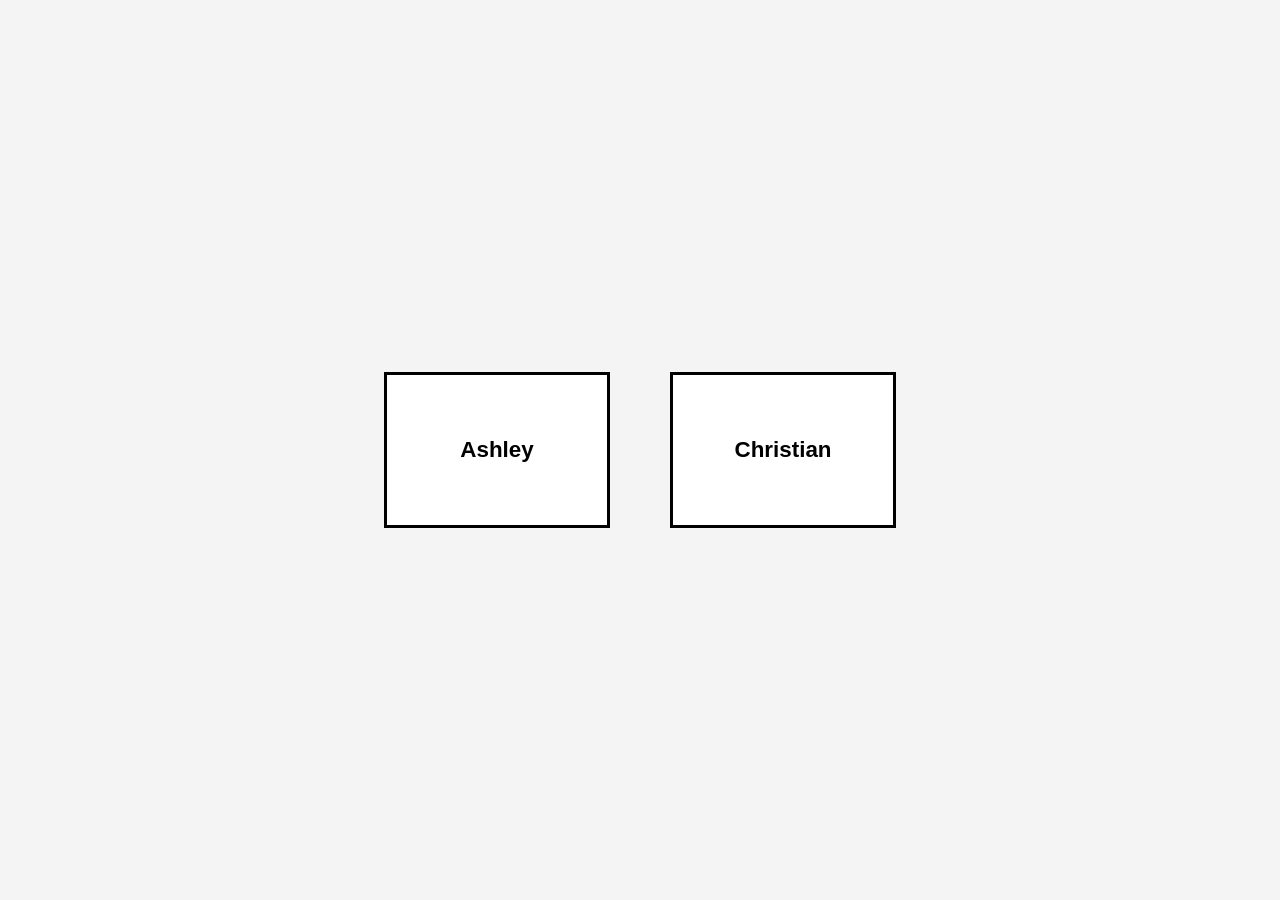
<file: index.html>
<!DOCTYPE html>
<html lang="en">
<head>
  <meta charset="UTF-8">
  <title>Glucose Tracker</title>
  <meta http-equiv="refresh" content="0; url=glucose/HTML/users.html">
</head>
<body>
  <p>Redirecting to Glucose Tracker…</p>
</body>
</html>
</file>
<file: glucose/users_style.css>
/* Page layout */
body {
    margin: 0;
    height: 100vh;
    display: flex;
    justify-content: center;
    align-items: center;
    font-family: Arial, sans-serif;
    background-color: #f4f4f4;
}

/* Container for user boxes */
.user_container {
    display: flex;
    gap: 60px;
}

/* User selection boxes */
.user-box {
    width: 220px;
    height: 150px;
    border: 3px solid #000;
    display: flex;
    justify-content: center;
    align-items: center;
    font-size: 1.4rem;
    font-weight: bold;
    cursor: pointer;
    background-color: #ffffff;
    transition: background-color 0.2s, transform 0.2s;
}

/* Hover effect */
.user-box:hover {
    background-color: #eaeaea;
    transform: scale(1.05);
}


/* Page title */
.page-title {
    text-align: center;
    margin-bottom: 40px;
}

/* Months grid container */
.months-container {
    display: grid;
    grid-template-columns: repeat(3, 250px);
    gap: 30px 60px;
    justify-content: center;
}

/* Individual month card */
.month-card {
    border: 3px solid #000;
    padding: 20px;
    height: 120px;
    display: flex;
    flex-direction: column;
    justify-content: space-between;
    cursor: pointer;
    background-color: #ffffff;
    transition: background-color 0.2s, transform 0.2s;
}

/* Hover effect */
.month-card:hover {
    background-color: #eaeaea;
    transform: scale(1.03);
}

/* Month name */
.month-name {
    font-size: 1.4rem;
    font-weight: bold;
}

/* Average display */
.month-average {
    font-size: 1.1rem;
    align-self: flex-end;
}


/* ===== Sheet 3 ===== */
.detail_main{
    width: 90%;
}
.detail-header {
    display: flex;
    justify-content: center;
    align-items: center;
    padding: 20px;
}

.log-table {
    width: 90%;
    margin: 0 auto;
    border-collapse: collapse;
}

.log-table th,
.log-table td {
    border: 2px solid #000;
    padding: 8px;
    text-align: center;
}

.log-table th {
    background-color: #f0f0f0;
}

.log-table input {
    width: 100%;
    border: none;
    text-align: center;
    outline: none;
}

.average-row {
    background-color: #eaeaea;
    font-weight: bold;
}

.controls {
    margin: 20px;
    text-align: center;
}

button {
    padding: 8px 16px;
    font-size: 1rem;
    cursor: pointer;
}
.delete-row {
    background-color: #ff4d4d;
    color: white;
    border: none;
    padding: 4px 8px;
    cursor: pointer;
}

.delete-row:hover {
    background-color: #cc0000;
}
</file>
